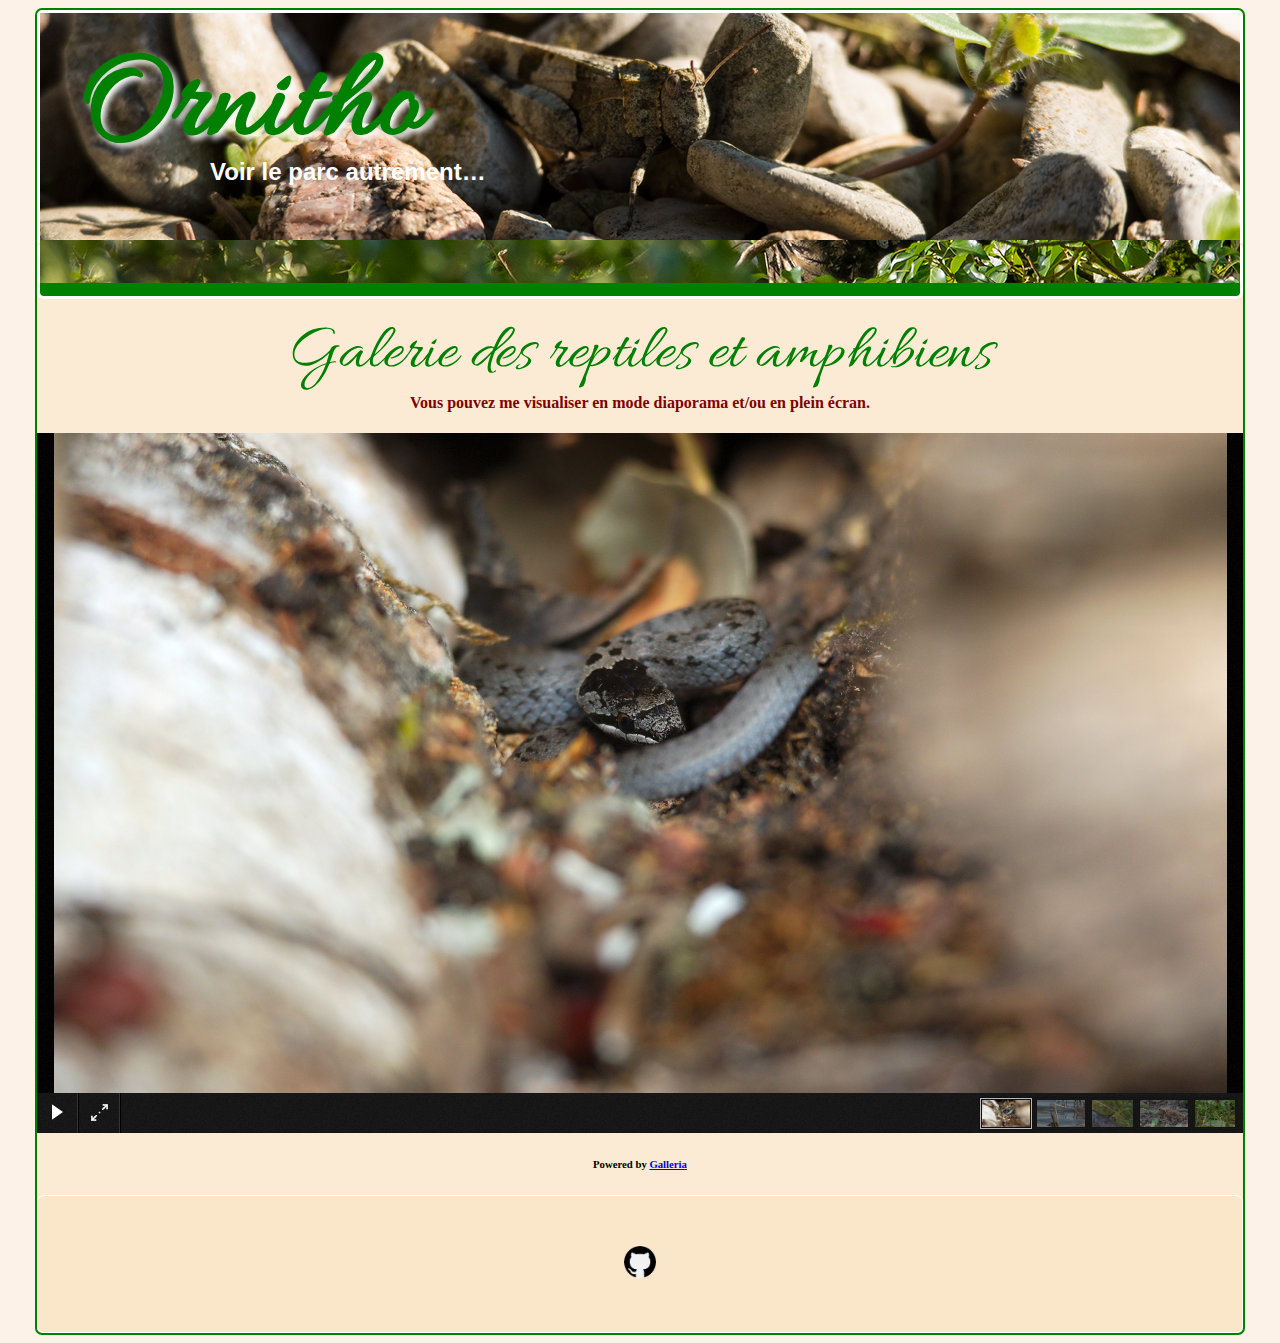
<file: galerie-reptiles-amphibiens.html>
<!DOCTYPE html>
<html>
    <head>
        <meta charset="utf-8" />
        <link rel="icon" sizes="200x200" href="images/ornitho.png" />
        <link rel="stylesheet" href="styles.css" />
        <script src="scripts/jquery-3.3.1.min.js"></script>
        <script src="scripts/galleria/galleria.min.js"></script>
        <title>Ornitho - Voir le parc autrement</title>
    </head>
    <body>
        <div id="bloc_page">
            <header>
                <div id="bandeau">
                    <div id="carrousel">
                        <img src="bandeaux/crecerelle.jpg"/>
                        <img src="bandeaux/gd.jpg"/>
                        <img src="bandeaux/grues.jpg"/>
                        <img src="bandeaux/anax.jpg"/>
                        <img src="bandeaux/milan_royal.jpg"/>
                        <img src="bandeaux/oedipode.jpg"/>
                    </div>
                    <div id="texte_bandeau">
                        <h1><a href="index.html">Ornitho</a></h1>
                        <h2>Voir le parc autrement…</h2>
                    </div>
                </div>
            </header>
            <section>
                <nav>
                    <ul>
                        <li><a  href="index.html">ACCUEIL</a></li>
                        <li><a  href="oiseaux.html">OISEAUX</a></li>
                        <li><a  href="mammiferes.html">MAMMIFÈRES</a></li>
                        <li><a  href="reptiles.html">REPTILES</a></li>
                        <li><a  href="amphibiens.html">AMPHIBIENS</a></li>
                        <li><a  href="libellules.html">LIBELLULES</a></li>
                        <li><a  href="papillons.html">PAPILLONS</a></li>
                        <li><a  href="sauterelles.html">SAUTERELLES</a></li>
                        <li><a class="current_link" href="galerie.html">GALERIE</a></li>
                    </ul>
                </nav>

                <div id="bienvenue" style="height: auto; margin: 15px 0px 0px 0px; text-align: center;">Galerie des reptiles et amphibiens</div>
                <h4 style="color: maroon; margin-top: 0px; text-align: center;">Vous pouvez me visualiser en mode diaporama et/ou en plein écran.</h4>
                <h5 id="loading" style="text-align: center;">Images en cours de chargement. Veuillez patienter…</h5>

                <div class="galleria">
                    <img src="images/galerie/coronelle_lisse.jpg" alt="Coronelle lisse (Haute-Savoie)">
                    <img src="images/galerie/couleuvre_collier.jpg" alt="Couleuvre à collier">
                    <img src="images/galerie/lezard.jpg" alt="Lézard">
                    <img src="images/galerie/crapaud.jpg" alt="Crapaud commun">
                    <img src="images/galerie/grenouille.jpg" alt="Grenouille verte">
                </div>

                <script>
                    (function() {
                        Galleria.loadTheme('scripts/galleria/themes/azur/galleria.azur.min.js');
                        Galleria.run('.galleria', {
                            carouselSpeed: 50,
                            fullscreenTransition: 'fade',
                            imageCrop: false,
                            transition: 'fade',
                            transitionSpeed: 1000,
                        });
                    }());
                </script>

                <script>
                    var imgs = document.images,
                    len = imgs.length,
                    counter = 0;

                    [].forEach.call( imgs, function( img ) {
                        if(img.complete)
                        incrementCounter();
                        else
                        img.addEventListener( 'load', incrementCounter, false );
                    } );

                    function incrementCounter() {
                        counter++;
                        if ( counter === len ) {
                            $("#loading").css("display", "none");
                        }
                    }
                </script>

                <h6 style="text-align: center;">Powered by <a href="https://galleriajs.github.io">Galleria</a></h6>

                <article><a href="https://github.com/BrRoman/ornitho"><img id="logo_github" src="images/github.png" title="View my source code on Github"></a></article>
            </section>
        </div>
    </body>
</html>
</file>
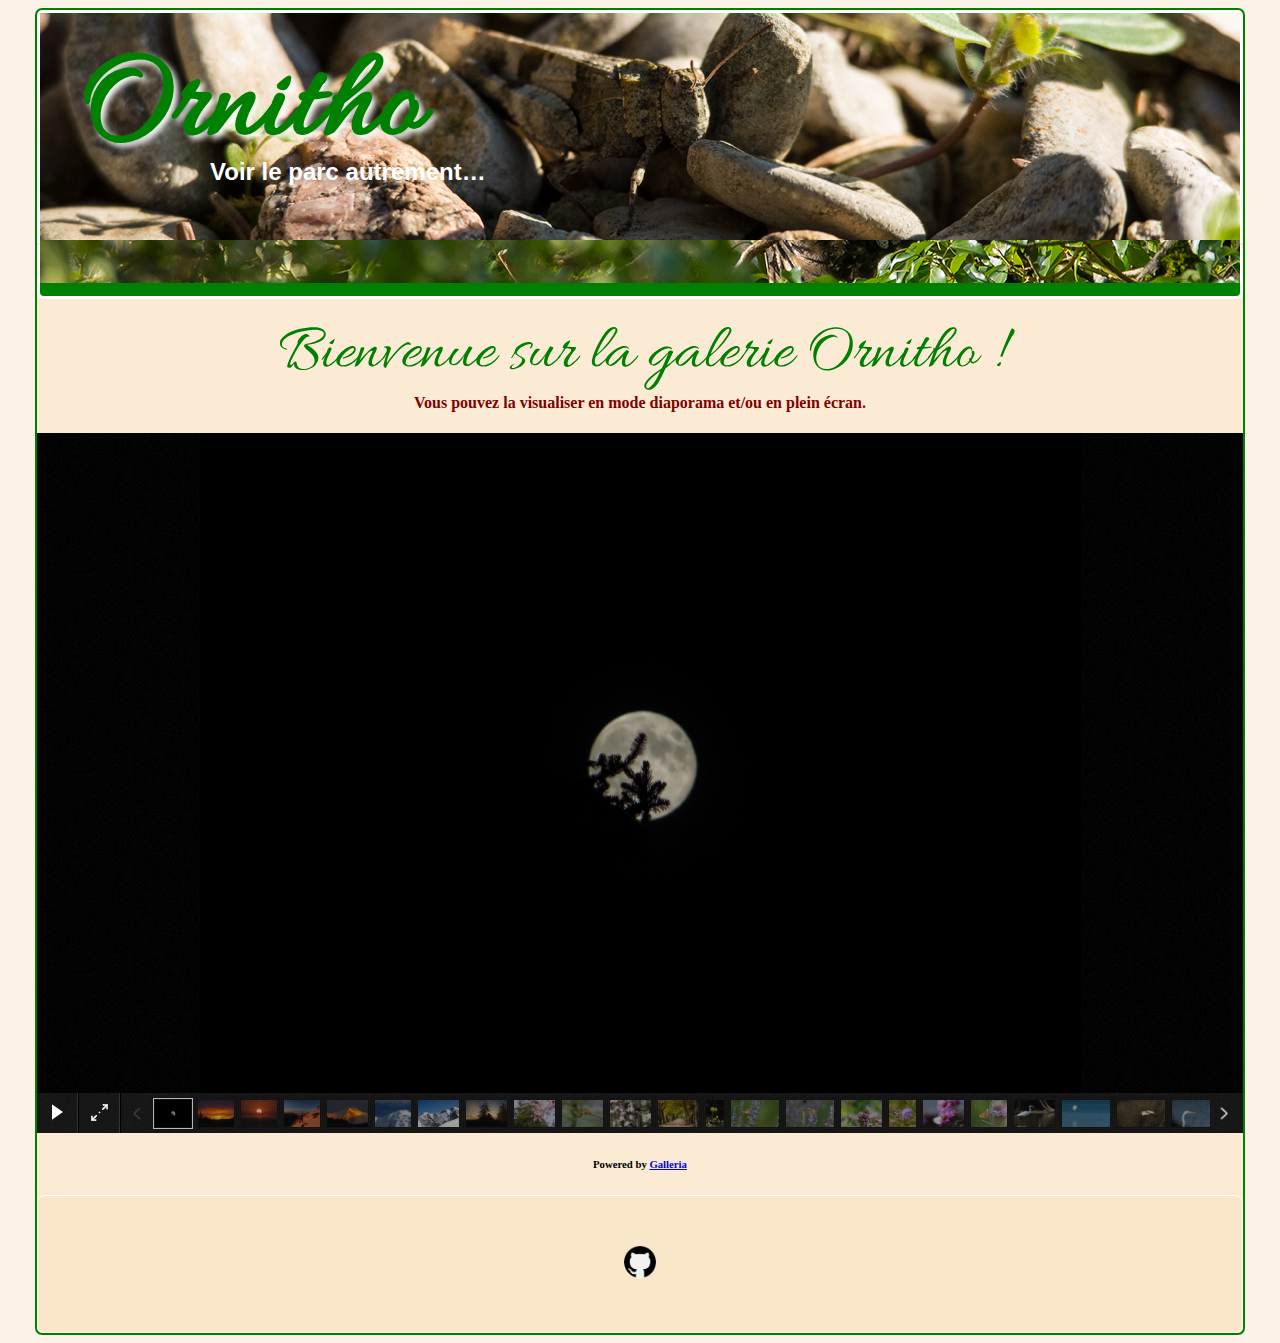
<file: galerie.html>
<!DOCTYPE html>
<html>
    <head>
        <meta charset="utf-8" />
        <link rel="icon" sizes="200x200" href="images/ornitho.png" />
        <link rel="stylesheet" href="styles.css" />
        <script src="scripts/jquery-3.3.1.min.js"></script>
        <script src="scripts/galleria/galleria.min.js"></script>
        <title>Ornitho - Voir le parc autrement</title>
    </head>
    <body>
        <div id="bloc_page">
            <header>
                <div id="bandeau">
                    <div id="carrousel">
                        <img src="bandeaux/crecerelle.jpg"/>
                        <img src="bandeaux/gd.jpg"/>
                        <img src="bandeaux/grues.jpg"/>
                        <img src="bandeaux/anax.jpg"/>
                        <img src="bandeaux/milan_royal.jpg"/>
                        <img src="bandeaux/oedipode.jpg"/>
                    </div>
                    <div id="texte_bandeau">
                        <h1><a href="index.html">Ornitho</a></h1>
                        <h2>Voir le parc autrement…</h2>
                    </div>
                </div>
            </header>
            <section>
                <nav>
                    <ul>
                        <li><a  href="index.html">ACCUEIL</a></li>
                        <li><a  href="oiseaux.html">OISEAUX</a></li>
                        <li><a  href="mammiferes.html">MAMMIFÈRES</a></li>
                        <li><a  href="reptiles.html">REPTILES</a></li>
                        <li><a  href="amphibiens.html">AMPHIBIENS</a></li>
                        <li><a  href="libellules.html">LIBELLULES</a></li>
                        <li><a  href="papillons.html">PAPILLONS</a></li>
                        <li><a  href="sauterelles.html">SAUTERELLES</a></li>
                        <li><a class="current_link" href="galerie.html">GALERIE</a></li>
                    </ul>
                </nav>

                <div id="bienvenue" style="height: auto; margin: 15px 0px 0px 0px; text-align: center;">Bienvenue sur la galerie Ornitho !</div>
                <h4 style="color: maroon; margin-top: 0px; text-align: center;">Vous pouvez la visualiser en mode diaporama et/ou en plein écran.</h4>

                <div class="galleria">
                    <img src="images/galerie/lune_sapin.jpg">
                    <img src="images/galerie/lever_soleil.jpg">
                    <img src="images/galerie/lever_soleil_nuages.jpg">
                    <img src="images/galerie/alpes_lever_soleil_rouge.jpg">
                    <img src="images/galerie/maudit.jpg">
                    <img src="images/galerie/bionnassay.jpg">
                    <img src="images/galerie/mont_blanc.jpg">
                    <img src="images/galerie/lever_soleil_hiver_sapins.jpg">
                    <img src="images/galerie/prunus_sapin.jpg">
                    <img src="images/galerie/jeune_plante.jpg">
                    <img src="images/galerie/fleurs_printemps.jpg">
                    <img src="images/galerie/charmille.jpg">
                    <img src="images/galerie/coucou.jpg">
                    <img src="images/galerie/moro_sphinx.jpg">
                    <img src="images/galerie/azure.jpg">
                    <img src="images/galerie/azure_commun.jpg">
                    <img src="images/galerie/demi_deuil_hauteroche.jpg">
                    <img src="images/galerie/pieride_navet.jpg">
                    <img src="images/galerie/ochlodes_sylvanus.jpg">
                    <img src="images/galerie/aigrette_0.jpg">
                    <img src="images/galerie/aigrette_1.jpg">
                    <img src="images/galerie/aigrette_2.jpg">
                    <img src="images/galerie/aigrette_3.jpg">
                    <img src="images/galerie/aigrette_4.jpg">
                    <img src="images/galerie/aigrette_5.jpg">
                    <img src="images/galerie/aigrette_et_chevreuils.jpg">
                    <img src="images/galerie/buse.jpg">
                    <img src="images/galerie/chevreuil_fontenelles.jpg">
                    <img src="images/galerie/chevreuil.jpg">
                    <img src="images/galerie/ecureuil.jpg">
                    <img src="images/galerie/epeichette.jpg">
                    <img src="images/galerie/faucon_pelerin.jpg">
                    <img src="images/galerie/rougequeue.jpg">
                    <img src="images/galerie/martin_pecheur_cessey.jpg">
                    <img src="images/galerie/martin_pecheur_laumes.jpg">
                    <img src="images/galerie/gd.jpg">
                    <img src="images/galerie/petit_gravelot.jpg">
                    <img src="images/galerie/vautour.jpg">
                    <img src="images/galerie/grues.jpg">
                    <img src="images/galerie/guepier.jpg">
                    <img src="images/galerie/mesange_pluie.jpg">
                    <img src="images/galerie/heron_les_laumes.jpg">
                    <img src="images/galerie/nuage_etourneaux.jpg">
                    <img src="images/galerie/fouine.jpg">
                    <img src="images/galerie/renard_neige_plaine.jpg">
                    <img src="images/galerie/gren_agile.jpg">
                    <img src="images/galerie/vipere.jpg">
                    <img src="images/galerie/sables_galets.jpg">
                    <img src="images/galerie/sables_goelands.jpg">
                    <img src="images/galerie/sables_mouette.jpg">
                    <img src="images/galerie/sables_sanderling.jpg">
                    <img src="images/galerie/sables_garzette_noir_et_blanc.jpg">
                    <img src="images/galerie/sables_tournepierre.jpg">
                    <img src="images/galerie/sables_tournepierres.jpg">
                    <img src="images/galerie/sables_ecume_soir.jpg">
                    <img src="images/galerie/sables_coucher_soleil.jpg">
                    <img src="images/galerie/flavigny.jpg">
                </div>

                <script>
                    (function() {
                        Galleria.loadTheme('scripts/galleria/themes/azur/galleria.azur.min.js');
                        Galleria.run('.galleria', {
                            carouselSpeed: 50,
                            fullscreenTransition: 'fade',
                            imageCrop: false,
                            transition: 'fade',
                            transitionSpeed: 1000,
                        });
                    }());
                </script>

                <h6 style="text-align: center;">Powered by <a href="https://galleriajs.github.io">Galleria</a></h6>

                <article><a href="https://github.com/BrRoman/ornitho"><img id="logo_github" src="images/github.png" title="View my source code on Github"></a></article>
            </section>
        </div>
    </body>
</html>
</file>
<file: styles.css>
article {
    align-items: center;
    background: rgba(250, 230, 200, 1);
    border: 1px white solid;
    border-radius: 7px 7px 7px 7px;
    display: flex;
    flex: 1;
    flex-direction: column;
    font-family: Futura, Arial;
    justify-content: flex-start;
    margin: 0px;
    padding-bottom: 50px;
    text-align: center;
    width: auto;
}

article h1 {
    color: green;
    font-size: 1.5em;
    height: 30px;
}

body {
    background: rgba(250, 230, 210, 0.5);
}

li {
    display: inline;
    margin-right: 5px;
    padding-left: 10px;
}

nav {
    background: green;
    border: 3px white solid;
    border-radius: 7px 7px 7px 7px;
    display: flex;
    flex-direction: row;
    height: auto;
    justify-content: center;
    margin: 0px;
}

nav a {
    color: white;
    font-family: Arial;
    text-decoration: none;
}

section {
    display: flex;
    flex-direction: column;
    height: auto;
    justify-content: space-around;
    margin: auto;
    width: 1206px;
}

table {
    border-collapse: collapse;
    display: flex;
    justify-content: center;
}

td,
th {
    border: 1px solid white;
}

th {
    color: red;
}

#arrow_left,
#arrow_right {
    border: 0px;
    height: 40px;
}

#bandeau {
    border: 3px white solid;
    border-radius: 7px 7px 0px 0px;
    height: 227px;
    margin: 0px;
    padding: 0px;
    width: 1200px;
}

#bandeau h1 {
    font-family: TR Lucida Handwriting, Verdana;
    font-size: 64px;
    margin: 0px;
    margin-top: 30px;
    padding: 0px;
    padding-left: 20px;
    text-shadow: 4px 4px 6px white;
    z-index: 1;
}

#bandeau h2 {
    color: white;
    font-family: TR Lucida Handwriting, Futura, Arial;
    font-size: 24px;
    margin: 0px;
    margin-bottom: 20px;
    margin-top: -30px;
    padding: 0px;
    padding-left: 150px;
    width: 500px;
    z-index: 1;
}

#bandeau img {
    margin: 0px;
    padding: 0px;
    position: absolute;
}

#bienvenue {
    color: green;
    font-family: Allura, TR Lucida Handwriting, Verdana;
    font-size: 4em;
    height: 150px;
    margin: -10px 0px 0px 0px;
}

#bloc_page {
    background: rgba(250, 230, 200, 0.6);
    border: 2px green solid;
    border-radius: 7px 7px 7px 7px;
    height: auto;
    margin: auto;
    padding: 0px;
    padding-top: 0px;
    width: 1206px;
}

#carrousel li {
    margin: 0px;
    padding: 0px;
}

#cliquez {
    font-size: 12px;
    margin-bottom: 8px;
}

#close_button {
    border: 0px;
    left: auto;
    margin-top: 20px;
    position: absolute;
    right: 20px;
}

#form_bouton {
    text-align: center;
}

#galerie_accueil {
    align-items: center;
    display: flex;
    flex-direction: column;
    justify-content: flex-start;
}

#galerie_accueil img {
    border: 2px solid grey;
    border-radius: 5px;
    display: none;
    margin-bottom: 10px;
    margin-top: 20px;
}

#image_2 {
    border: 4px solid white;
    border-radius: 3px;
}

#img_list {
    align-items: center;
    display: flex;
    justify-content: space-between;
    margin-top: 50px;
    margin-bottom: 40px;
    width: 800px;
}

#img_list ul {
    align-items: center;
    display: flex;
    flex-direction: row;
    height: 100px;
    justify-content: center;
    padding: 0px;
}

#img_main {
    border: 5px solid white;
    margin-top: 0px;
}

#last_update {
    font-family: sans-serif;
    font-size: 6pt;
    margin: 0px 30px 0px 0px;
    text-align: right;
    width: 100%;
}

#logo_github {
    height: 32px;
    margin-top: 50px;
    width: 32px;
}

#nom {
    color: purple;
}

#overlay {
    align-items: center;
    background-color: rgba(0, 0, 0, 0.9);
    color: white;
    display: none;
    flex-direction: column;
    justify-content: flex-start;
    height: 100hv;
    left: 0;
    position: fixed;
    top: 0;
    width: 100%;
    z-index: 2;
}

#overlay img {
    margin: auto;
}

#presentation {
    color: rgb(180, 10, 10);
    font-family: Futura, Arial;
    font-size: 14pt;
}

#presentation img {
    border: 2px solid white;
    margin-right: 30px;
}

#presentation {
    display: flex;
    flex-direction: column;
    align-items: center;
    text-align: center;
}

#presentation img {
    height: 300px;
    margin-top: 30px;
    margin-bottom: 0px;
}

#presentation p {
    margin-bottom: 80px;
    color: purple;
}

#texte_bandeau {
    display: flex;
    flex-direction: column;
    height: 200px;
    margin-left: 20px;
    margin-top: -15px;
    width: 500px;
}

#texte_bandeau a {
    color: green;
    font-family: Allura;
    font-size: 2em;
    text-decoration: none;
}

#texte_description {
    font-size: 0.8em;
}

.current_link {
    border-bottom: 1px solid rgba(200, 240, 210, 1);
    color: rgba(200, 240, 210, 1);
}

.galleria {
    background: black;
    height: 700px;
    width: 1206px;
}

.vignette {
    border: 1px solid white;
    border-radius: 2px;
    margin-left: 0px;
    margin-right: 0px;
}

@font-face {
    font-family: Allura;
    src: url("fonts/Allura-Regular.otf");
}
</file>
